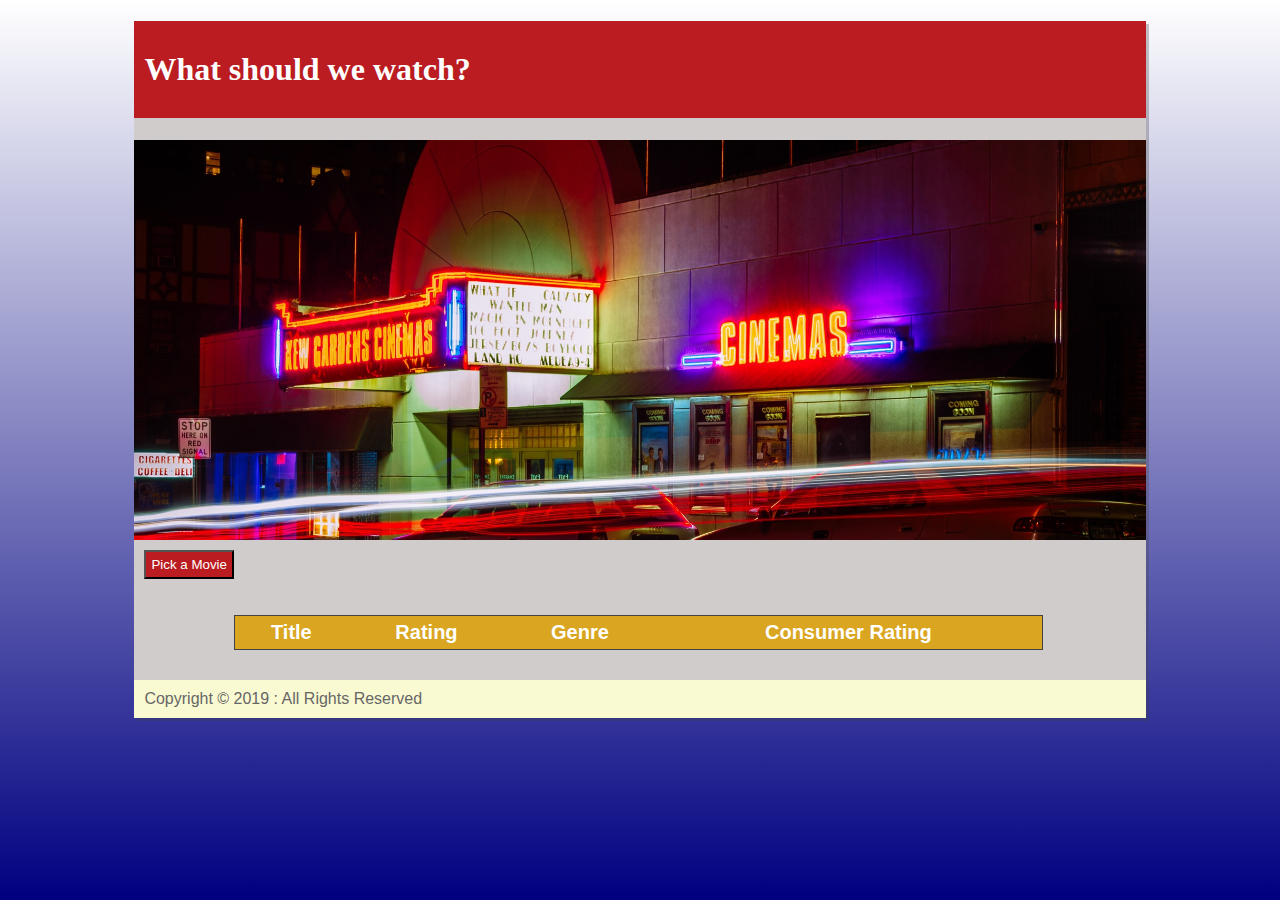
<file: 1_FortuneTeller/index.html>
<!DOCTYPE html>
<html lang="en" dir="ltr">
  <head>
    <title>Movie Selector</title>
    <meta charset="utf-8">
    <meta name="robots" content="noindex, nofollow">
    <meta name = "viewport" content = "width=device-width, initial-scale = 1.0">
    <link href="style.css" rel="stylesheet" type="text/css" media="all">
  </head>

  <body>
    <div id = "wrapper">
    <header>

      <h1> What should we watch? </h1>

    </header>
       <div id = "seethemovies">
        </div>

    <button id = "movielist" >Pick a Movie</button>

    <h2 id = "placement"></h2>
    <table id = "history">
      <tr>
        <th id = "tableheader">Title</th>
        <th id = "tableheader">Rating</th>
        <th id = "tableheader">Genre</th>
        <th id = "tableheader">Consumer Rating</th>
      </tr>
    </table>



    <footer>
            Copyright &copy; 2019 : All Rights Reserved 
    </footer>
    
    <script type="text/javascript" src ="app1.js"></script>
  </div>
</body>
</html>
</file>
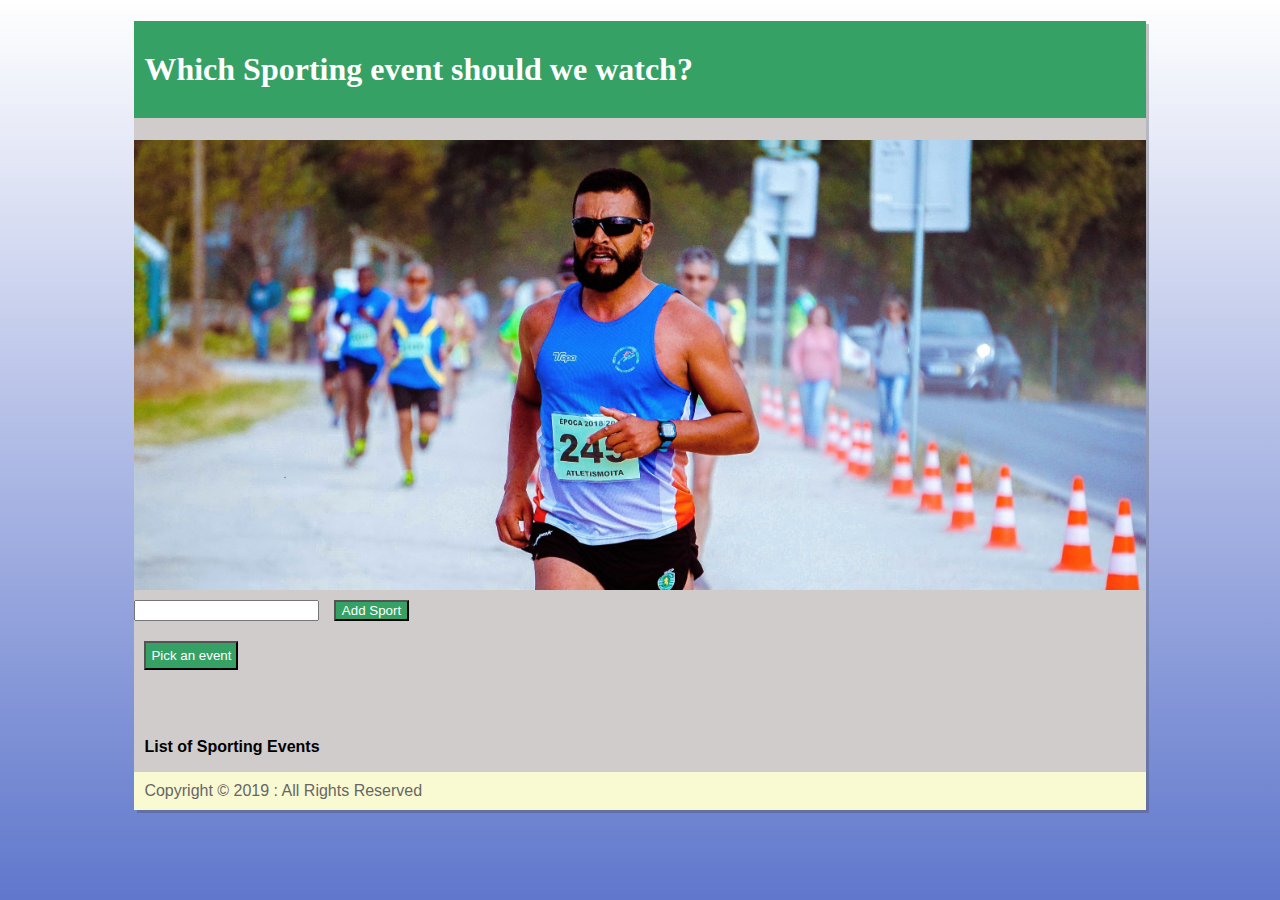
<file: 2_MessageLog/index.html>
<!DOCTYPE html>
<html lang="en" dir="ltr">
  <head>
    <title>Sport Selector</title>
    <meta charset="utf-8">
    <meta name="robots" content="noindex, nofollow">
    <meta name = "viewport" content = "width=device-width, initial-scale = 1.0">
    <link href="style.css" rel="stylesheet" type="text/css" media="all">
  </head>

  <body>
    <div id = "wrapper">
    <header>

      <h1> Which Sporting event should we watch? </h1>

    </header>
       <div id = "sports">
        </div>
    <input type ="text" id  = "sporthistory">

    <button id = "add">Add Sport</button>
    <br>
    <button id = "sportlist" >Pick an event</button>
    <h5 id = "placement"></h5>
    <h2 id = "list">List of Sporting Events</h2>
    <ol id ="history">
    </ol>

    <footer>
            Copyright &copy; 2019 : All Rights Reserved 
    </footer>
    
    <script type="text/javascript" src ="app1.js"></script>
  </div>
</body>
</html>
</file>
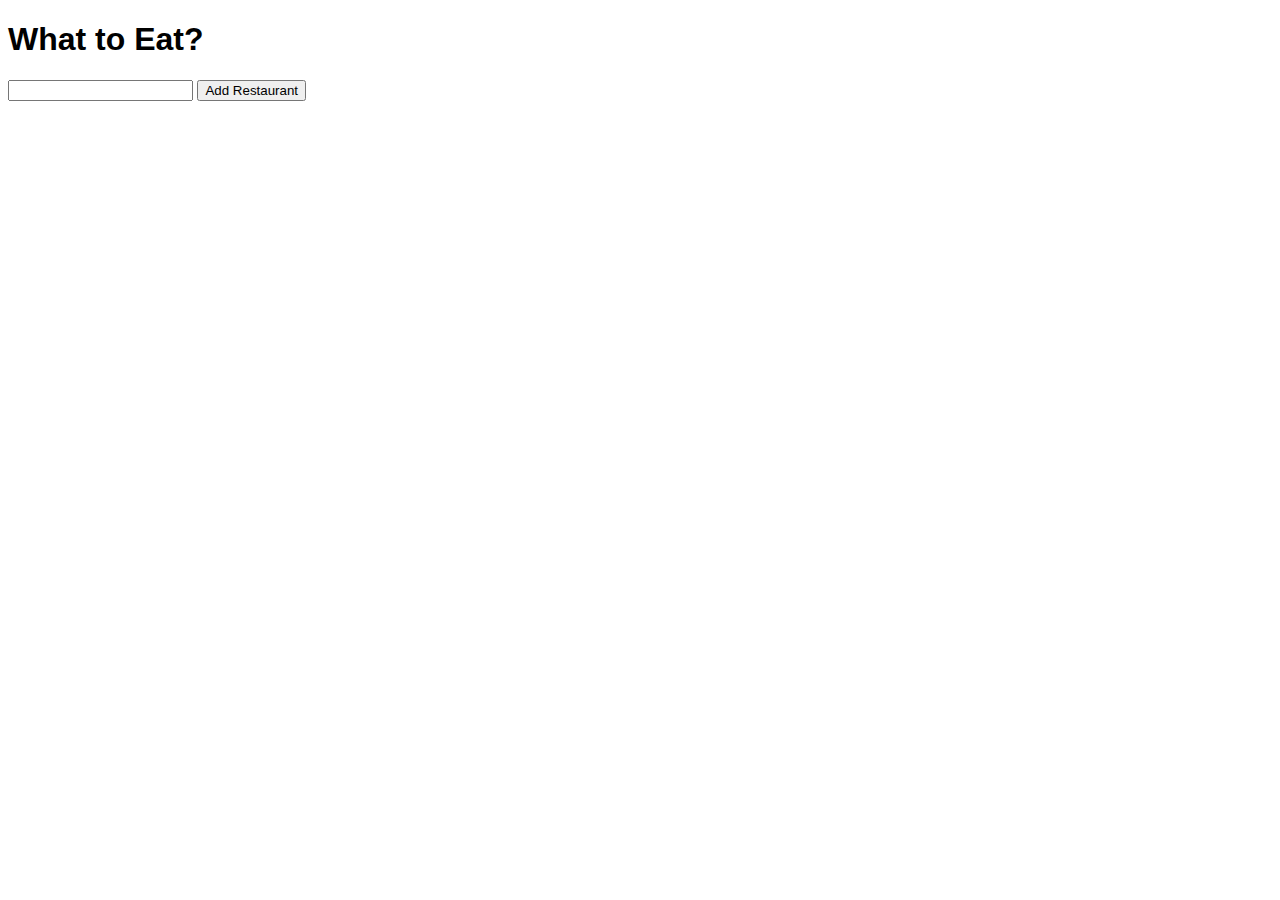
<file: hellojs/index.html>
<!DOCTYPE html>
<html>
  <head>
    <title>Hello, JS.</title>
    <link rel="stylesheet" href="style.css">
  </head>
  <body>
    <h1>What to Eat?</h1>
    <input type="text" id="new-restaurant">
    <button id="add">Add Restaurant</button>

    <ol id="restaurants">
    </ol>

    <script type="text/javascript" src="app.js"></script>
  </body>
</html>
</file>
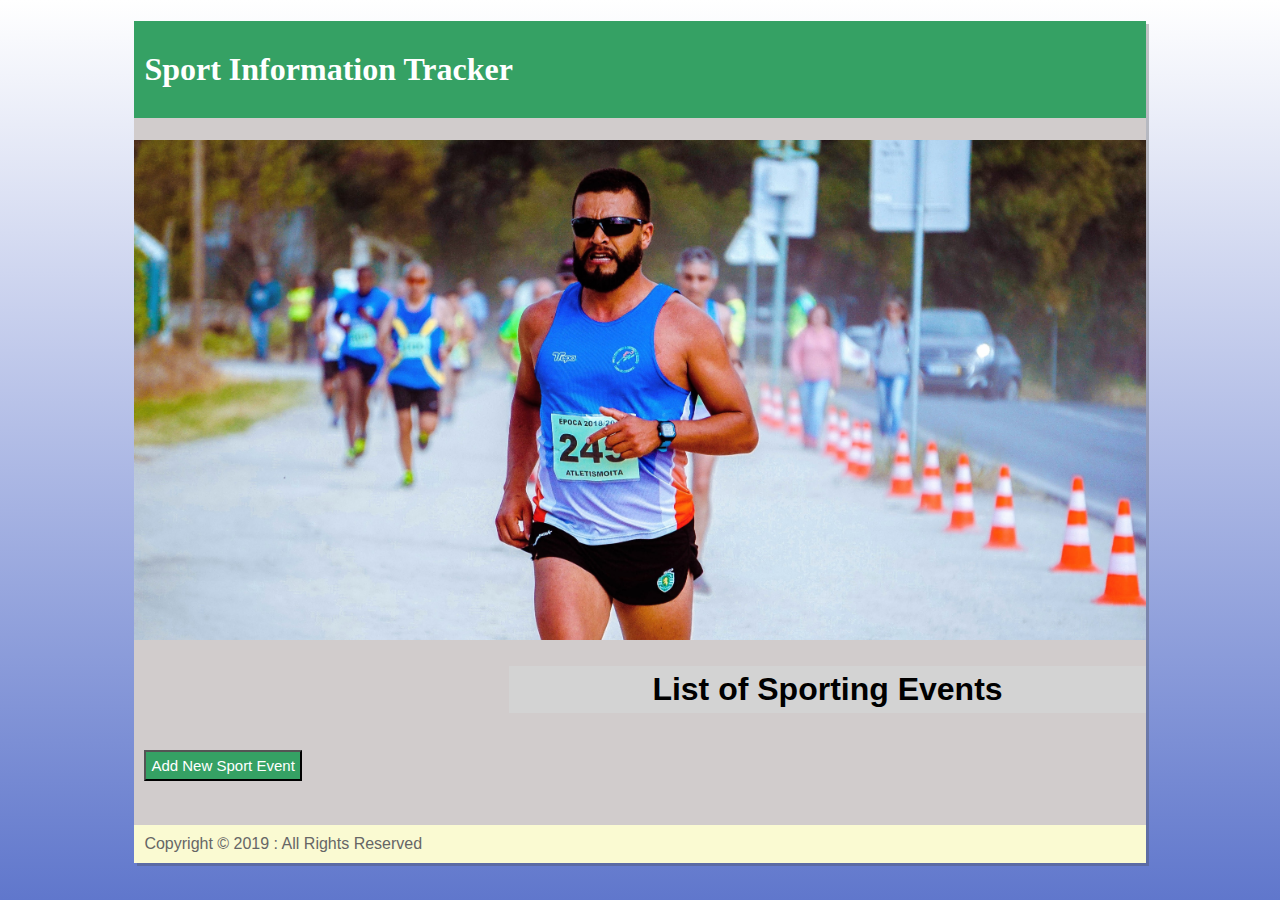
<file: 3_Resourceful/client/index.html>
<!DOCTYPE html>
<html lang="en" dir="ltr">
  <head>
    <title>Sport Selector</title>
    <meta charset="utf-8">
    <meta name="robots" content="noindex, nofollow">
    <meta name = "viewport" content = "width=device-width, initial-scale = 1.0">
    <link href="style.css" rel="stylesheet" type="text/css" media="all">
  </head>

  <body>
    <div id = "wrapper">
    <header>

      <h1> Sport Information Tracker </h1>

    </header>

       <div id = "sports">
        </div>
    

    <div id = "SportList">
      <h2 id = "header">List of Sporting Events</h2>
      <button id = "Add_sport">Add New Sport Event</button>
      <ol id ="history"></ol>
    </div>


    <div id = "insert_div">

      <h2> Enter Sport Information </h2>

      <label type = "text" id = >League</label>
      <input type ="text" id  = "league_field">
      
      <br>
    
      <label type = "text" id = "teamname">Team Name</label>
      <input type ="text" id  = "teamname_field">  

      <br>
    
      <label type = "text">Conferance</label>
      <input type ="text" id  = "conferance_field">

      <br>

      <label type = "text">Team Rank</label>
      <input type ="text" id  = "teamrank_field">		

      <br>

      <label type = "text">Location</label>
      <input type ="text" id  = "location_field">
      
      <br>
      
      <label type = "text">Mascot</label>
      <input type ="text" id  = "mascot_field">

      <br>

      <button id = "Add">Add Sport</button>
      <button id = "Back1">Back to List</button>

    </div>

    <div id = "edit_div">

      <h2> Edit Sport Information </h2>
      
      <label type = "text" id = >League</label>
      <input type ="text" id  = "edit_league_field">

      <br>

      <label type = "text" id = "teamname">Team Name</label>
      <input type ="text" id  = "edit_teamname_field">  

      <br>

      <label type = "text">Conferance</label>
      <input type ="text" id  = "edit_conferance_field">
    
      <br>

      <label type = "text">Team Rank</label>
      <input type ="text" id  = "edit_teamrank_field">		

      <br>

      <label type = "text">Location</label>
      <input type ="text" id  = "edit_location_field">

      <br>
      
      <label type = "text">Mascot</label>
      <input type ="text" id  = "edit_mascot_field">

      <br>

      <button id = "Save">Save</button>
      <button id = "Back2">Back to List</button>
    </div>

  <br>

    <footer>
            Copyright &copy; 2019 : All Rights Reserved 
    </footer>
    
    <script type="text/javascript" src ="app1.js"></script>
  </div>
</body>
</html>
</file>
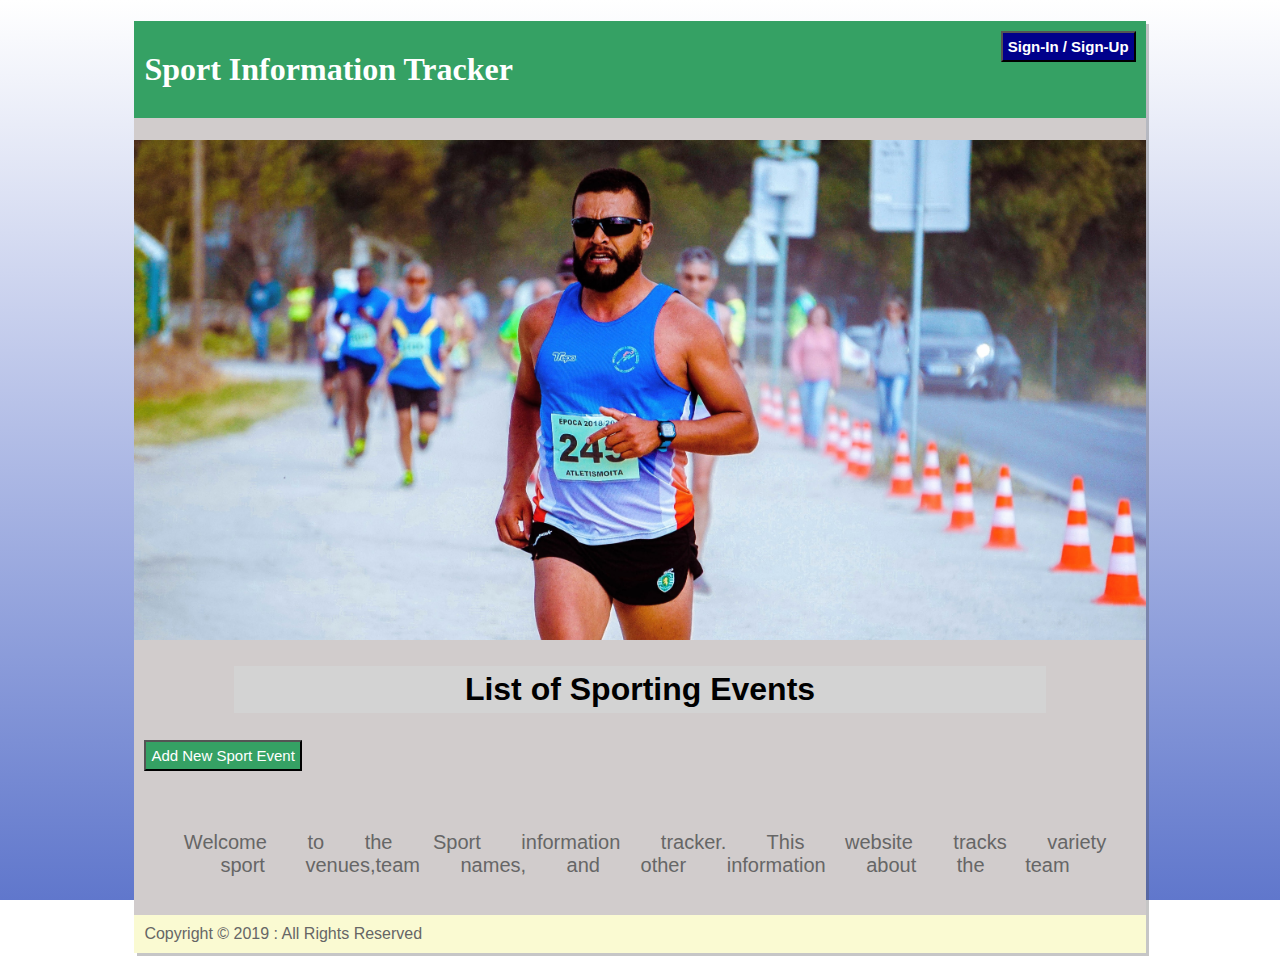
<file: 4_Authentication/client/index.html>
<!DOCTYPE html>
<html lang="en" dir="ltr">
  <head>
    <title>Sport Selector</title>
    <meta charset="utf-8">
    <meta name="robots" content="noindex, nofollow">
    <meta name = "viewport" content = "width=device-width, initial-scale = 1.0">
    <link href="style.css" rel="stylesheet" type="text/css" media="all">
  </head>

  <body>
    <div id = "wrapper">
    <header >
      
      <button id = "signupsignin"> Sign-In / Sign-Up</button>
      <h1> Sport Information Tracker </h1>

    </header>

       <div id = "sports">
        </div>
    

    <div id = "SportList">

      <h2 id = "header">List of Sporting Events</h2>
      <button id = "Add_sport">Add New Sport Event</button>
      <ol id ="history"></ol>
    </div>

    <div id = "home">

      <p id = "homepage"> Welcome to the Sport information tracker. This website tracks variety sport venues,team names, and other information about the 
        team
      </p>

    </div>
    
    <div id = "register_div">


      <h2>Register Here!</h2>

      <label>Email</label>
      <input type ="text" id  = "reg_email_field">  

      <br>
    
      <label>First Name</label>
      <input type ="text" id  = "fname_field">

      <br>

      <label>Last Name</label>
      <input type ="text" id  = "lname_field">		

      <br>

      <label >Password</label>
      <input type ="password" id  = "reg_password">

      <br>

      <button id = "registerbutton"> Register </button>
      <button id = "cancelbutton"> Cancel </button>
      
    </div>

    <div id = "login_div">

      <h2>Login Here!</h2>

      <label>Email</label>
      <input type ="text" id  = "login_email_field">  

      <br>
    
      <label>Password</label>
      <input type ="password" id  = "login_password">

      <br>

      <button id = "loginbutton"> Login </button>
      <button id = "logincancelbutton"> Cancel </button>
      
    </div>
    
    <div id = "insert_div">

      <h2> Enter Sport Information </h2>
      <br>

      <label id = >League</label>
      <input type ="text" id  = "league_field">
      
      <br>

      <label>Team Name</label>
      <input type ="text" id  = "teamname_field">  

      <br>
    
      <label>Conferance</label>
      <input type ="text" id  = "conferance_field">

      <br>

      <label>Team Rank</label>
      <input type ="text" id  = "teamrank_field">		

      <br>

      <label>Location</label>
      <input type ="text" id  = "location_field">
      
      <br>
      
      <label>Mascot</label>
      <input type ="text" id  = "mascot_field">

      <br>

      <button id = "Add">Add Sport</button>
      <button id = "Back1">Back to List</button>

    </div>

    <div id = "edit_div">

      <h2> Edit Sport Information </h2>
      <br>
      <label >League</label>
      <input type ="text" id  = "edit_league_field">

      <br>

      <label>Team Name</label>
      <input type ="text" id  = "edit_teamname_field">  

      <br>

      <label>Conferance</label>
      <input type ="text" id  = "edit_conferance_field">
    
      <br>

      <label>Team Rank</label>
      <input type ="text" id  = "edit_teamrank_field">		

      <br>

      <label>Location</label>
      <input type ="text" id  = "edit_location_field">

      <br>
      
      <label>Mascot</label>
      <input type ="text" id  = "edit_mascot_field">

      <br>

      <button id = "Save">Save</button>
      <button id = "Back2">Back to List</button>
    </div>

  <br>

    <footer>
            Copyright &copy; 2019 : All Rights Reserved 
    </footer>
    
    <script type="text/javascript" src ="app1.js"></script>
  </div>
</body>
</html>
</file>
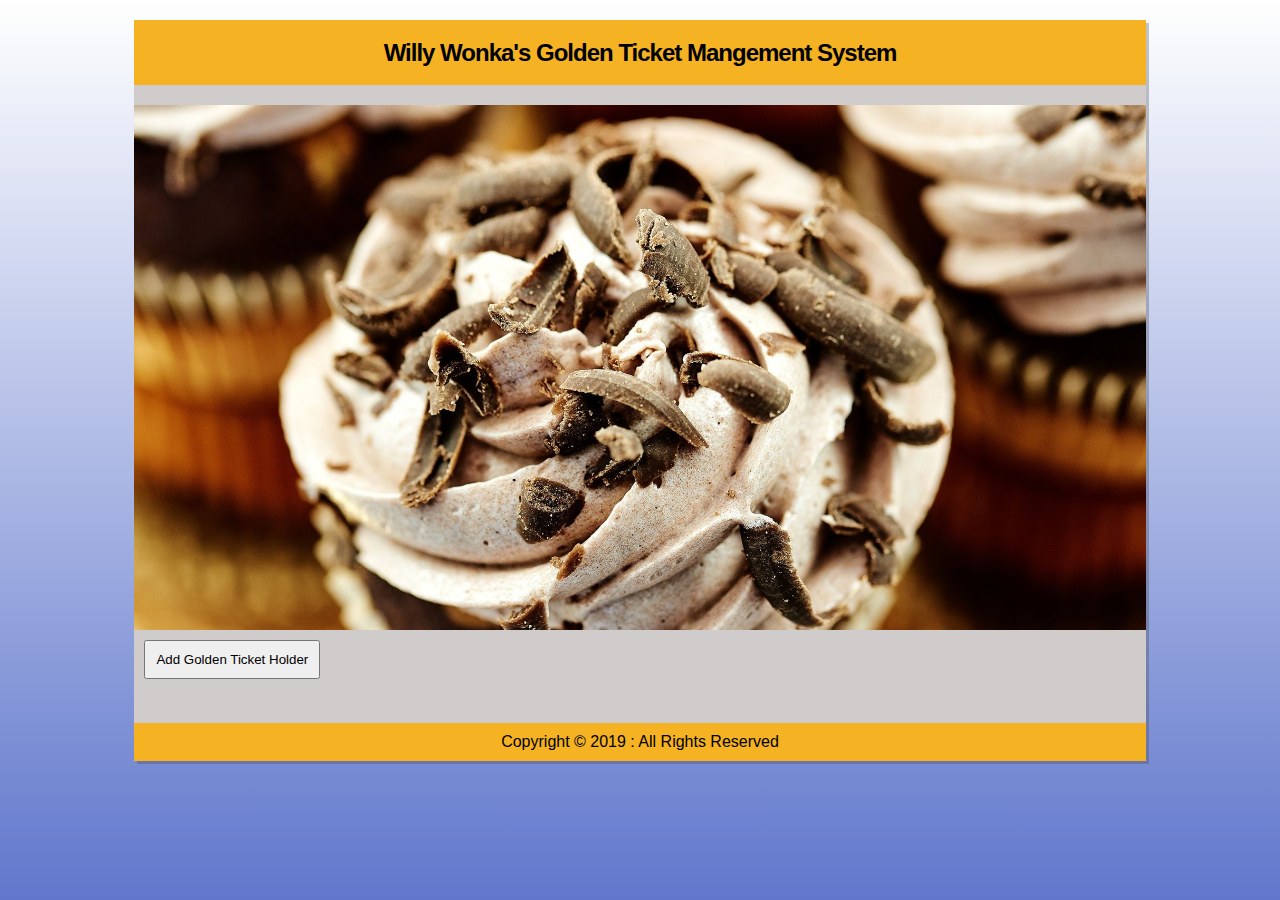
<file: 5_FinalProject/client/index.html>
<!DOCTYPE html>
<html lang="en" dir="ltr">
  <head>
    <title>THE GTM</title>
    <meta charset="utf-8">
    <meta name="robots" content="noindex, nofollow">
    <meta name = "viewport" content = "width=device-width, initial-scale = 1.0">
    <link href = "image/gt.png" rel = "shortcut icon" type ="image/png">
    <link href="style.css" rel="stylesheet" type="text/css" media="all">
  </head>

  <body>
    <div id = "wrapper">
    <header>
        <h2 id = "header">Willy Wonka's Golden Ticket Mangement System</h2>

        <div id = "chocolate">
        </div>

    </header>

     <button id = "addticket">Add Golden Ticket Holder</button>

      <div id = "goldenticketinfo">

          <h2 id = "header2"> Enter Golden Ticket Information</h2>
      
          <label>Name</label>
          <input type ="text" id  = "entrant_name"  >
          
          <br>
          
          <label>Age</label>
          <input type ="text" id  = "entrant_age" >  
      
          <br>
          
          <label>Guest</label>
          <input type ="text" id  = "guest_name" >
      
          <br>
          <br>
      
          <button id = "Add">Add Entrant</button>
          <button id = "back">Back</button>
      </div>


        <ol id = "history"></ol>

   
    <br>

    <footer>
            Copyright &copy; 2019 : All Rights Reserved 
    </footer>
    
    <script type="text/javascript" src ="app.js"></script>
  </div>
</body>
</html>
</file>
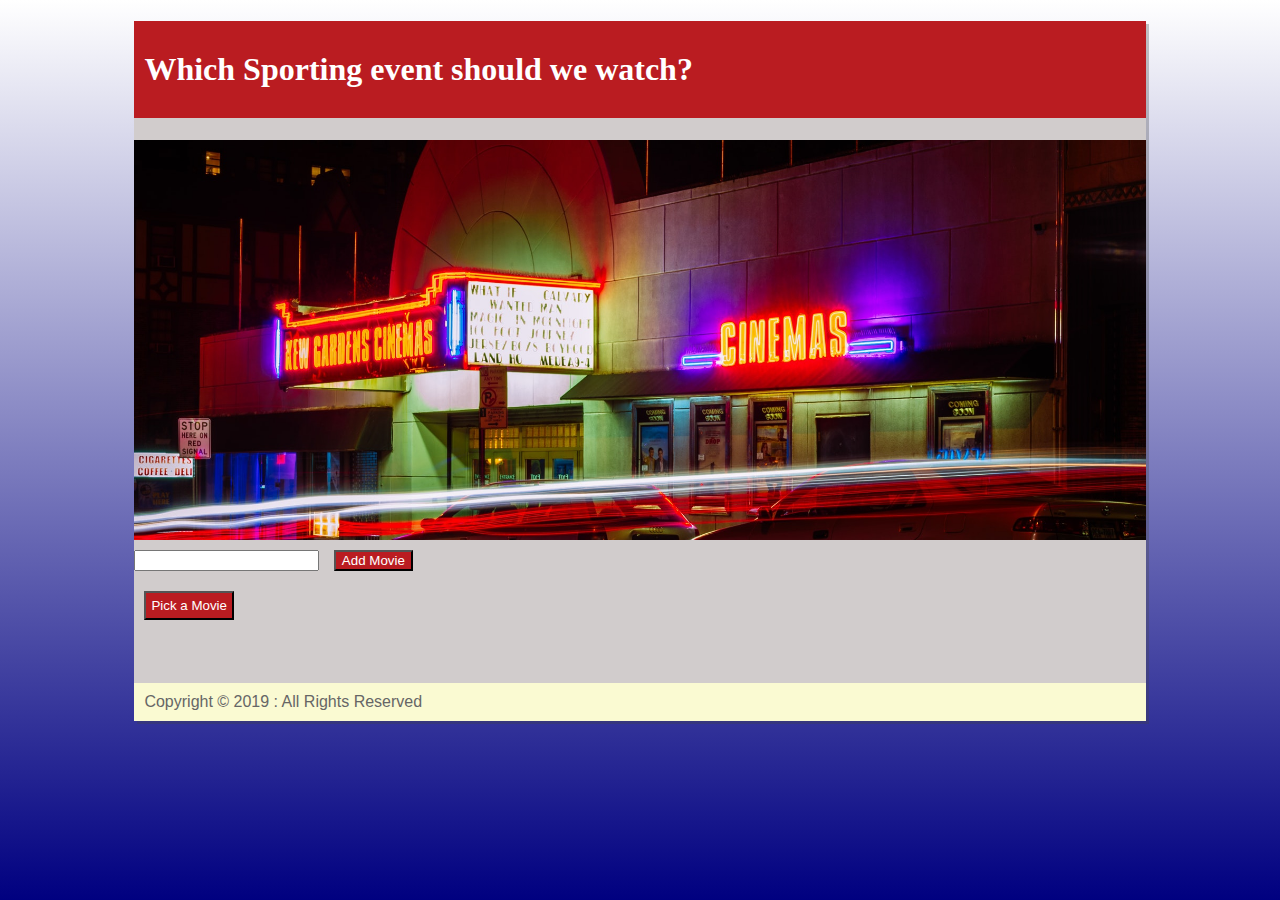
<file: FortuneTeller/index1.html>
<!DOCTYPE html>
<html lang="en" dir="ltr">
  <head>
    <title>Sport Selector</title>
    <meta charset="utf-8">
    <meta name="robots" content="noindex, nofollow">
    <meta name = "viewport" content = "width=device-width, initial-scale = 1.0">
    <link href="style.css" rel="stylesheet" type="text/css" media="all">
  </head>

  <body>
    <div id = "wrapper">
    <header>

      <h1> Which Sporting event should we watch? </h1>

    </header>
       <div id = "seethemovies">
        </div>
    <input type ="text" id  = "resturant">

    <button id = "add">Add Movie</button>
    <br>
    <button id = "movielist" >Pick a Movie</button>
    <h5 id = "placement"></h5>

    <footer>
            Copyright &copy; 2019 : All Rights Reserved 
    </footer>
    
    <script type="text/javascript" src ="app1.js"></script>
  </div>
</body>
</html>
</file>
<file: 1_FortuneTeller/style.css>
*, *:before, *:after{

  box-sizing: border-box;

}


header{

	background-color:#BA1C21;
	color:#FFFFFF;
	font-family: Georgia, serif;
	display:block;


}
h1{

	padding: 30px 0px 30px 10px;


}


h2{

	color: black;
	font-size: 2em;
	font-family: Arial, Helvetica, sans-serif;
	margin-left: 100px;
	margin-right: 100px;
	padding-left: 300px;

}

body {

  background-color:#FFFFFF;
	color:#666666;
	font-family: Verdana, Arial, sans-serif;
	background-image: linear-gradient(white,navy);
	background-attachment:fixed;


}

table{

    width: 80%;
	border-collapse: collapse;
	padding: 5px;
	margin: 10px 100px 30px 100px;
}

table,td,tr{

	border:1px solid #424242;
	padding: 10px;
	font-size: 20px;


}



button{


	margin: 10px;
	background-color: #BA1C21;
	color: white;
	font-style: bold;

}


tr:nth-of-type(even){
	background-color: lightgoldenrodyellow;

}



footer{

	padding: 10px;
	background-color: lightgoldenrodyellow;

}

#movie {

  font-family: sans-serif;
}

#seethemovies{

    background-image: url(images/movies.jpg);
    background-position: center; height: 400px;
	background-repeat:no-repeat;
	background-size:cover;
	
}

#movielist{

	padding: 5px;

}

#wrapper {

	background-color:#d1cccc;
	width: 80%;
	margin-right:auto;
	margin-left: auto;
	min-width: 700px;
	max-width: 1024px;
	box-shadow: 3px 3px rgba(66,66,66,0.3);


}

#tableheader{

		background-color: goldenrod;
		font-family: Verdana, Arial, sans-serif;
		font-style: bold;
		color: white;
		padding: 5px;
		
}

#history{

	font-style: bold;
	font-family: Arial, Helvetica, sans-serif;
	color:black;
}
</file>
<file: 2_MessageLog/style.css>
*, *:before, *:after{

  box-sizing: border-box;

}


header{

	background-color:#35a164;
	color:#FFFFFF;
	font-family: Georgia, serif;
	display:block;


}
h1{

	padding: 30px 0px 30px 10px;


}


h5{

	color: black;
	font-size: 2em;
	font-family: Arial, Helvetica, sans-serif;
	margin-left: 100px;
	margin-right: 100px;
	padding-left: 300px;

}

body {

    background-color:#FFFFFF;
	color:#666666;
	font-family: Verdana, Arial, sans-serif;
	background-image: linear-gradient(white,#6077cc);
	background-attachment:fixed;


}

table{

    width: 80%;
	border-collapse: collapse;
	padding: 5px;
	margin: 10px 100px 30px 100px;
}

table,td,tr{

	border:1px solid #424242;
	padding: 10px;
	font-size: 20px;


}



button{


	margin: 10px;
	background-color: #35a164;
	color: white;
	font-style: bold;

}


tr:nth-of-type(even){
	background-color: lightgoldenrodyellow;

}



footer{

	padding: 10px;
	background-color: lightgoldenrodyellow;

}


#list{

	color: black;
	font-size: 1em;
	font-family: Arial, Helvetica, sans-serif;
	margin-left: 10px;
	padding-top: 5px;

}

#history {

  font-family: sans-serif;
  color:black;
}

#sports{

    background-image: url(./images/runner2.jpg);
    background-position: bocenterttom; height: 450px;
	background-repeat:no-repeat;
	background-size:cover;
	
}

#sportlist{

	padding: 5px;

}




#wrapper {

	background-color:#d1cccc;
	width: 80%;
	margin-right:auto;
	margin-left: auto;
	min-width: 700px;
	max-width: 1024px;
	box-shadow: 3px 3px rgba(66,66,66,0.3);


}

#tableheader{

		background-color: goldenrod;
		font-family: Verdana, Arial, sans-serif;
		font-style: bold;
		color: white;
		padding: 5px;
		
}

#history{

	font-style: bold;
	font-family: Arial, Helvetica, sans-serif;
	color:black;
}
</file>
<file: hellojs/style.css>
body {
  font-family: sans-serif;
}
</file>
<file: 3_Resourceful/client/style.css>
*, *:before, *:after{

  box-sizing: border-box;

}


header{

	background-color:#35a164;
	color:#FFFFFF;
	font-family: Georgia, serif;
	display:block;


}
h1{

	padding: 30px 0px 30px 10px;


}


h5{

	color: black;
	font-size: 2em;
	font-family: Arial, Helvetica, sans-serif;
	margin-left: 100px;
	margin-right: 100px;
	padding-left: 300px;

}

body {

    background-color:#FFFFFF;
	color:#666666;
	font-family: Verdana, Arial, sans-serif;
	background-image: linear-gradient(white,#6077cc);
	background-attachment:fixed;


}

table{

    width: 80%;
	border-collapse: collapse;
	padding: 5px;
	margin: 10px 100px 30px 100px;
}

table,td,tr{

	border:1px solid #424242;
	padding: 10px;
	font-size: 20px;


}



button{


	margin: 10px;
	padding: 5px;
	background-color: #35a164;
	color: white;
	font-style: bold;
	font-size: 15px;

}

#insert_div{

	display:none;
	text-align: center;
	width: 500px;

	margin: auto;
	border: 2px solid black;
	background: #FFFFFF;
	padding: 5px;


}

input{

	padding: 5px;
	margin: 10px;


}


#edit_div{


	display:none;
	text-align: center;
	width: 500px;

	margin: auto;
	border: 2px solid black;
	background: #FFFFFF;
	padding: 5px;

}


p{

	word-spacing: 35px;
	margin-left: 10px;
	text-align: center;
	font-size: 20px;

	
}

h2{

	background: lightgrey;
	padding:5px;
	text-align: center;
	font-size: 30px;


}

h3{

	word-spacing: 45px;
	font-weight: Bold;
	text-decoration: underline;
	text-align: center;
	font-size: 20px;

}

li{

	border: 2px solid black;
	background: #FFFFFF;
	padding: 10px;
	margin: 20px;


}

footer{

	padding: 10px;
	background-color: lightgoldenrodyellow;

}



#header{

	color: black;
	font-size: 2em;
	font-family: Arial, Helvetica, sans-serif;
	margin-left: 375px;
	padding: 5px;

}


#form_div{

	color: black;
	font-size: 1em;
	font-family: Arial, Helvetica, sans-serif;
	margin-left: 10px;
	padding: 5px;

}


#history {

  font-family: sans-serif;
  color:black;
  list-style: none;
  margin-right: 100px;
  margin-left: 100px;

}



#sports{

    background-image: url(./images/runner2.jpg);
    background-position: top; height: 500px;
	background-repeat:no-repeat;
	background-size:cover;
	
}

#sportlist{

	padding: 5px;

}



#wrapper {

	background-color:#d1cccc;
	width: 80%;
	margin-right:auto;
	margin-left: auto;
	min-width: 700px;
	max-width: 1024px;
	box-shadow: 3px 3px rgba(66,66,66,0.3);


}

#tableheader{

		background-color: goldenrod;
		font-family: Verdana, Arial, sans-serif;
		font-style: bold;
		color: white;
		padding: 5px;
		
}

#history{

	font-style: bold;
	font-family: Arial, Helvetica, sans-serif;
	color:black;
}
</file>
<file: 4_Authentication/client/style.css>
*, *:before, *:after{

  box-sizing: border-box;

}


header{

	background-color:#35a164;
	color:#FFFFFF;
	font-family: Georgia, serif;
	display:block;


}
h1{

	padding: 30px 0px 30px 10px;


}


h5{

	color: black;
	font-size: 2em;
	font-family: Arial, Helvetica, sans-serif;
	margin-left: 100px;
	margin-right: 100px;
	padding-left: 300px;

}

body {

    background-color:#FFFFFF;
	color:#666666;
	font-family: Verdana, Arial, sans-serif;
	background-image: linear-gradient(white,#6077cc);
	background-attachment:fixed;


}

table{

    width: 80%;
	border-collapse: collapse;
	padding: 5px;
	margin: 10px 100px 30px 100px;
}

table,td,tr{

	border:1px solid #424242;
	padding: 10px;
	font-size: 20px;


}



button{


	margin: 10px;
	padding: 5px;
	background-color: #35a164;
	color: white;
	font-style: bold;
	font-size: 15px;

}

#signupsignin{

	float: right;
	background: darkblue;
	font-weight: bold;;

}

#logoutbutton{

	float: right;
	background: darkblue;
	font-weight: bold;;
	display: none;

}


#insert_div{

	display:none;
	text-align: center;
	width: 500px;
	margin: auto;
	border: 2px solid black;
	background: #FFFFFF;
	padding: 5px;


}

#register_div{

	display:none;
	text-align: center;
	width: 41%;
	float: right;
	margin-left: 4%;
    margin-right: 2%;
	margin-top: -43%;
	margin-bottom: 5%;
	border: 2px solid black;
	background: #FFFFFF;
	padding: 5px;


}

#login_div{

	display:none;
	float: left;
	text-align: center;
	width: 33%;
    margin-left: 3%;
    margin-top: -43%;
	border: 2px solid black;
	background: #FFFFFF;
	padding: 5px;

}


#Add_sport{

	display: none;
}

input{

	padding: 5px;
	margin: 10px;


}


#edit_div{


	display:none;
	text-align: center;
	width: 500px;

	margin: auto;
	border: 2px solid black;
	background: #FFFFFF;
	padding: 5px;

}

#homepage{

	word-spacing: 35px;
    margin-left: 10px;
	margin-top: 60px;
	margin-bottom: 40;
    text-align: center;
    font-size: 20px;
}


p{

	word-spacing: 35px;
	margin-left: 10px;
	text-align: center;
	font-size: 20px;

	
}

h2{

	background: lightgrey;
	padding:5px;
	text-align: center;
	font-size: 30px;


}

h3{

	word-spacing: 45px;
	font-weight: Bold;
	text-decoration: underline;
	text-align: center;
	font-size: 20px;

}

li{

	border: 2px solid black;
	background: #FFFFFF;
	padding: 10px;
	margin: 20px;


}

footer{

	padding: 10px;
	background-color: lightgoldenrodyellow;

}



#header{

	color: black;
	font-size: 2em;
	font-family: Arial, Helvetica, sans-serif;
	margin-left: 100px;
	margin-right: 100px;
	padding: 5px;

}

#header2{

	color: black;
	font-size: 2em;
	font-family: Arial, Helvetica, sans-serif;
	margin-left: 100px;
	margin-right: 100px;
	padding: 5px;

}


#form_div{

	color: black;
	font-size: 1em;
	font-family: Arial, Helvetica, sans-serif;
	margin-left: 10px;
	padding: 5px;

}


#history {

	display: none;
	font-family: sans-serif;
	color:black;
	list-style: none;
	margin-right: 100px;
	margin-left: 100px;

}



#sports{

    background-image: url(./images/runner2.jpg);
    background-position: top; height: 500px;
	background-repeat:no-repeat;
	background-size:cover;

}

#sportlist{

	padding: 5px;

}



#wrapper {

	background-color:#d1cccc;
	width: 80%;
	margin-right:auto;
	margin-left: auto;
	min-width: 700px;
	max-width: 1024px;
	box-shadow: 3px 3px rgba(66,66,66,0.3);


}

#tableheader{

		background-color: goldenrod;
		font-family: Verdana, Arial, sans-serif;
		font-style: bold;
		color: white;
		padding: 5px;
		
}

#history{

	font-style: bold;
	font-family: Arial, Helvetica, sans-serif;
	color:black;
}
</file>
<file: 5_FinalProject/client/style.css>
body {

	font-family: Verdana, Arial, sans-serif;
	background-image: linear-gradient(white,#6077cc);
	background-attachment:fixed;


}

input{
	margin: 8px;
	padding: 5px;
}


li{

	border: 2px solid black;
	word-spacing: 5px;
	background: #FFFFFF;
	padding: 10px;
	margin: 5px;


}
h3{

	word-spacing: 50px;
	font-weight: Bold;
	text-decoration: underline;
	text-align: center;
	font-size: 20px;

}

p{

	word-spacing: 15px;
	margin-left: 10px;
	text-align: center;
	font-size: 20px;
}

button{

	padding: 10px;
	margin: 10px;
}

h2{

	text-align: center;
}


#wrapper {

	background-color:#d1cccc;
	width:80%;
	margin-right:auto;
	margin-left: auto;
	min-width: 700px;
	max-width: 1024px;
	box-shadow: 3px 3px rgba(66,66,66,0.3);


}

#chocolate{

	background-image: url(./image/chocolate3.jpg);
    background-position: top; height: 525px;
	background-repeat:no-repeat;
	background-size:cover;


}

#goldenticketinfo{

	background: bisque;
	margin: auto;
	margin-top: 10px;
	margin-bottom: 10px;
	padding: 10px;
	width: 30%;
	border: 2px solid black;	


}

#header{

	text-align: center;
	font-weight: bold;
	color: black; 
	font: bold 24px/45px Helvetica, Sans-Serif; 
	letter-spacing: -1px;  
	background: rgb(0, 0, 0); /* fallback color */
	background: rgba(252, 173, 4, 0.842);
	padding: 10px;
}

footer{

	padding: 10px;
	background: rgba(252, 173, 4, 0.842);
	text-align: center;

}

#history {

	font-family: sans-serif;
	color:black;
	list-style: none;
	margin-right: 100px;
	margin-left: 100px;

}

#goldenticketinfo{

	display: none;
}
</file>
<file: FortuneTeller/style.css>
*, *:before, *:after{

  box-sizing: border-box;

}


header{

	background-color:#BA1C21;
	color:#FFFFFF;
	font-family: Georgia, serif;
	display:block;


}
h1{

	padding: 30px 0px 30px 10px;


}


h5{

	color: black;
	font-size: 2em;
	font-family: Arial, Helvetica, sans-serif;
	margin-left: 100px;
	margin-right: 100px;
	padding-left: 300px;

}

body {

  background-color:#FFFFFF;
	color:#666666;
	font-family: Verdana, Arial, sans-serif;
	background-image: linear-gradient(white,navy);
	background-attachment:fixed;


}

table{

    width: 80%;
	border-collapse: collapse;
	padding: 5px;
	margin: 10px 100px 30px 100px;
}

table,td,tr{

	border:1px solid #424242;
	padding: 10px;
	font-size: 20px;


}



button{


	margin: 10px;
	background-color: #BA1C21;
	color: white;
	font-style: bold;

}


tr:nth-of-type(even){
	background-color: lightgoldenrodyellow;

}



footer{

	padding: 10px;
	background-color: lightgoldenrodyellow;

}

#movie {

  font-family: sans-serif;
}

#seethemovies{

    background-image: url(images/movies.jpg);
    background-position: center; height: 400px;
	background-repeat:no-repeat;
	background-size:cover;
	
}

#movielist{

	padding: 5px;

}

#wrapper {

	background-color:#d1cccc;
	width: 80%;
	margin-right:auto;
	margin-left: auto;
	min-width: 700px;
	max-width: 1024px;
	box-shadow: 3px 3px rgba(66,66,66,0.3);


}

#tableheader{

		background-color: goldenrod;
		font-family: Verdana, Arial, sans-serif;
		font-style: bold;
		color: white;
		padding: 5px;
		
}

#history{

	font-style: bold;
	font-family: Arial, Helvetica, sans-serif;
	color:black;
}
</file>
